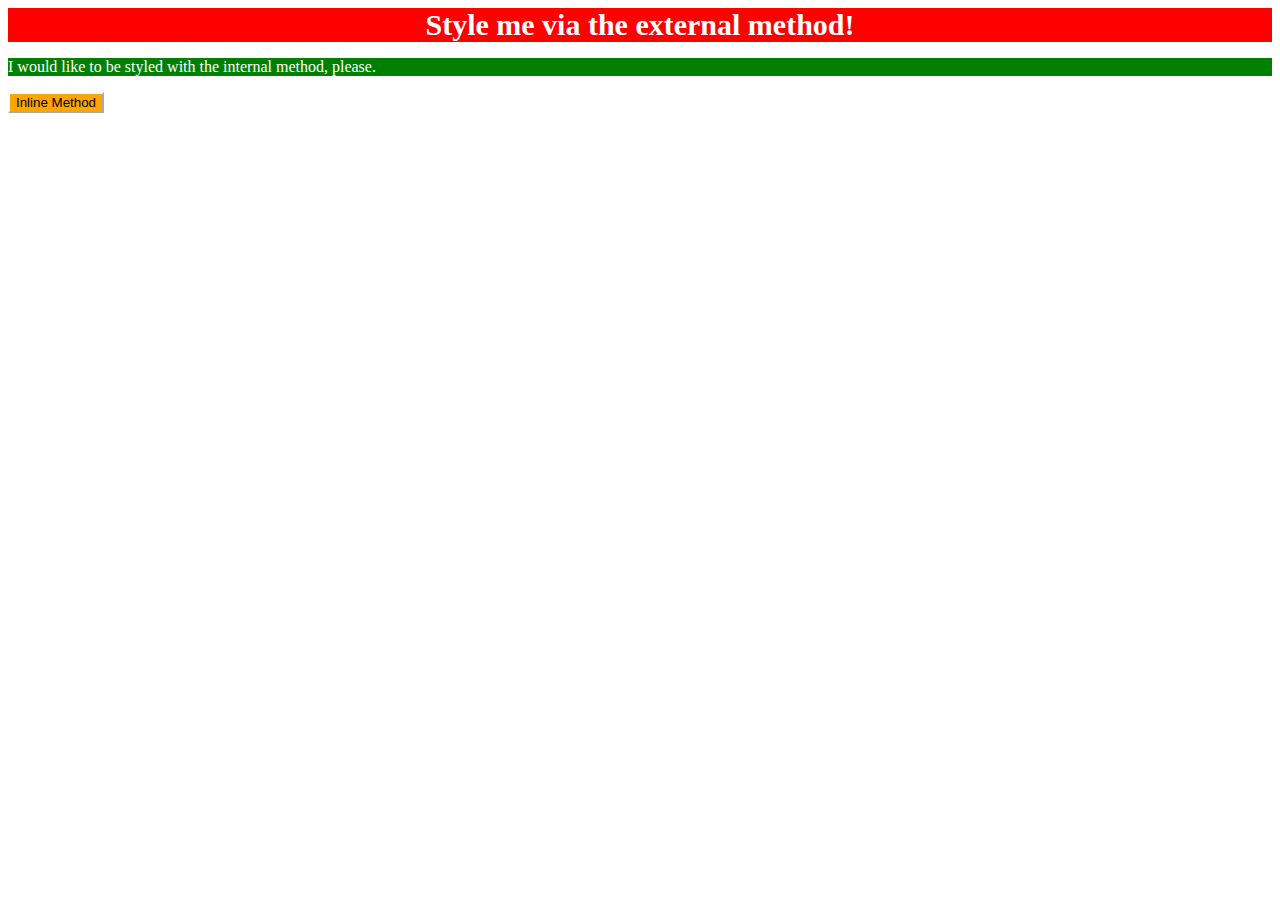
<file: foundations/01-css-methods/index.html>
<!DOCTYPE html>
<html lang="en">
  <head>
    <meta charset="UTF-8">
    <meta http-equiv="X-UA-Compatible" content="IE=edge">
    <meta name="viewport" content="width=device-width, initial-scale=1.0">
    <title>Methods for Adding CSS</title>
    <link rel="stylesheet" href="styles.css">
    <style>
      p{
        color: white;
        background-color: green;
      }
    </style>
  </head>
  <body>
    <div>Style me via the external method!</div>
    <p>I would like to be styled with the internal method, please.</p>
    <button style="color:black;background-color:orange;border-color: white;">Inline Method</button>
  </body>
</html>
</file>
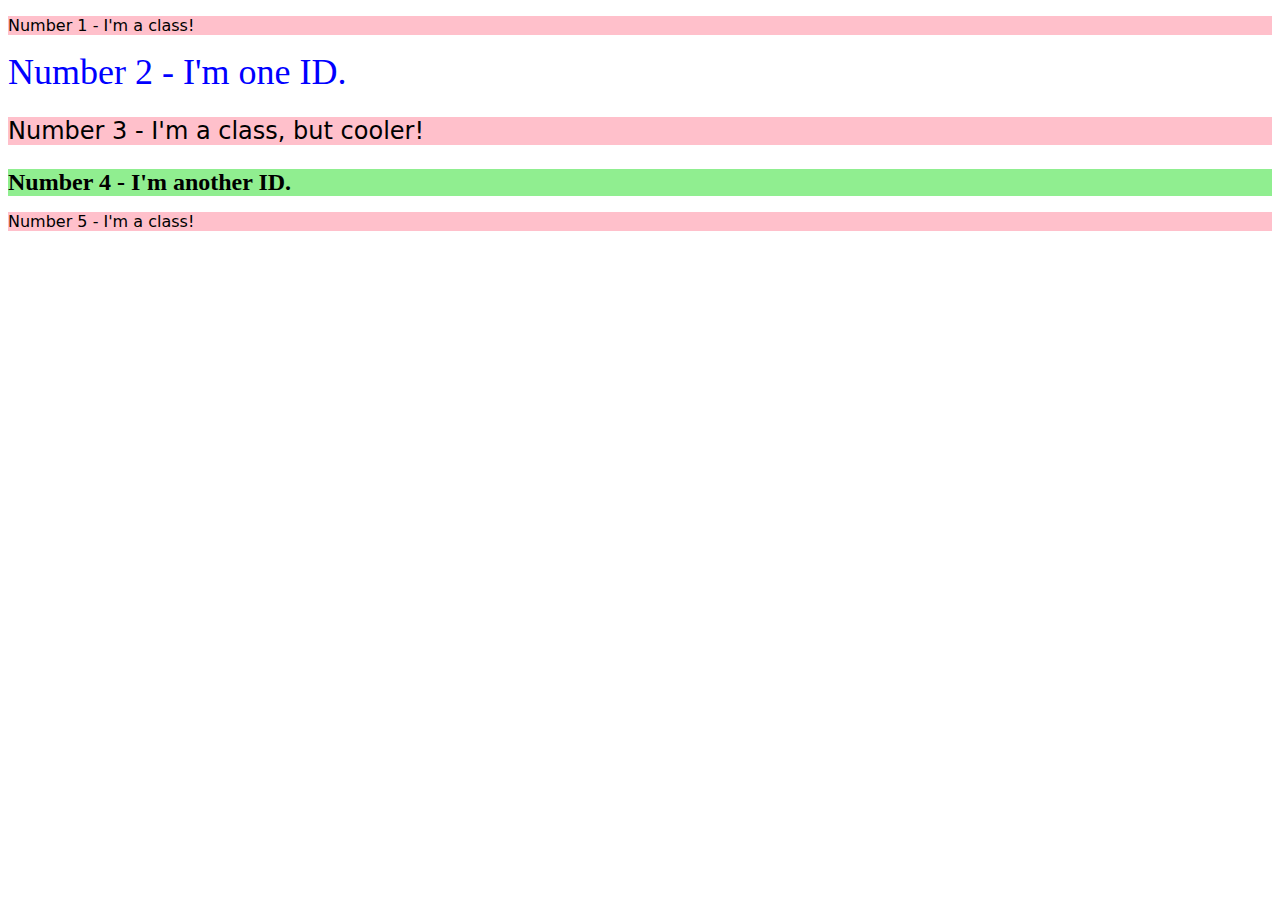
<file: foundations/02-class-id-selectors/index.html>
<!DOCTYPE html>
<html lang="en">
  <head>
    <meta charset="UTF-8">
    <meta http-equiv="X-UA-Compatible" content="IE=edge">
    <meta name="viewport" content="width=device-width, initial-scale=1.0">
    <title>Class and ID Selectors</title>
    <link rel="stylesheet" href="style.css">
  </head>
  <body>
    <p class="odd">Number 1 - I'm a class!</p>
    <div ID="second">Number 2 - I'm one ID.</div>
    <p class="odd adjust-font-size">Number 3 - I'm a class, but cooler!</p>
    <div ID="fourth" class="adjust-font-size">Number 4 - I'm another ID.</div>
    <p class="odd">Number 5 - I'm a class!</p>
  </body>
</html>
</file>
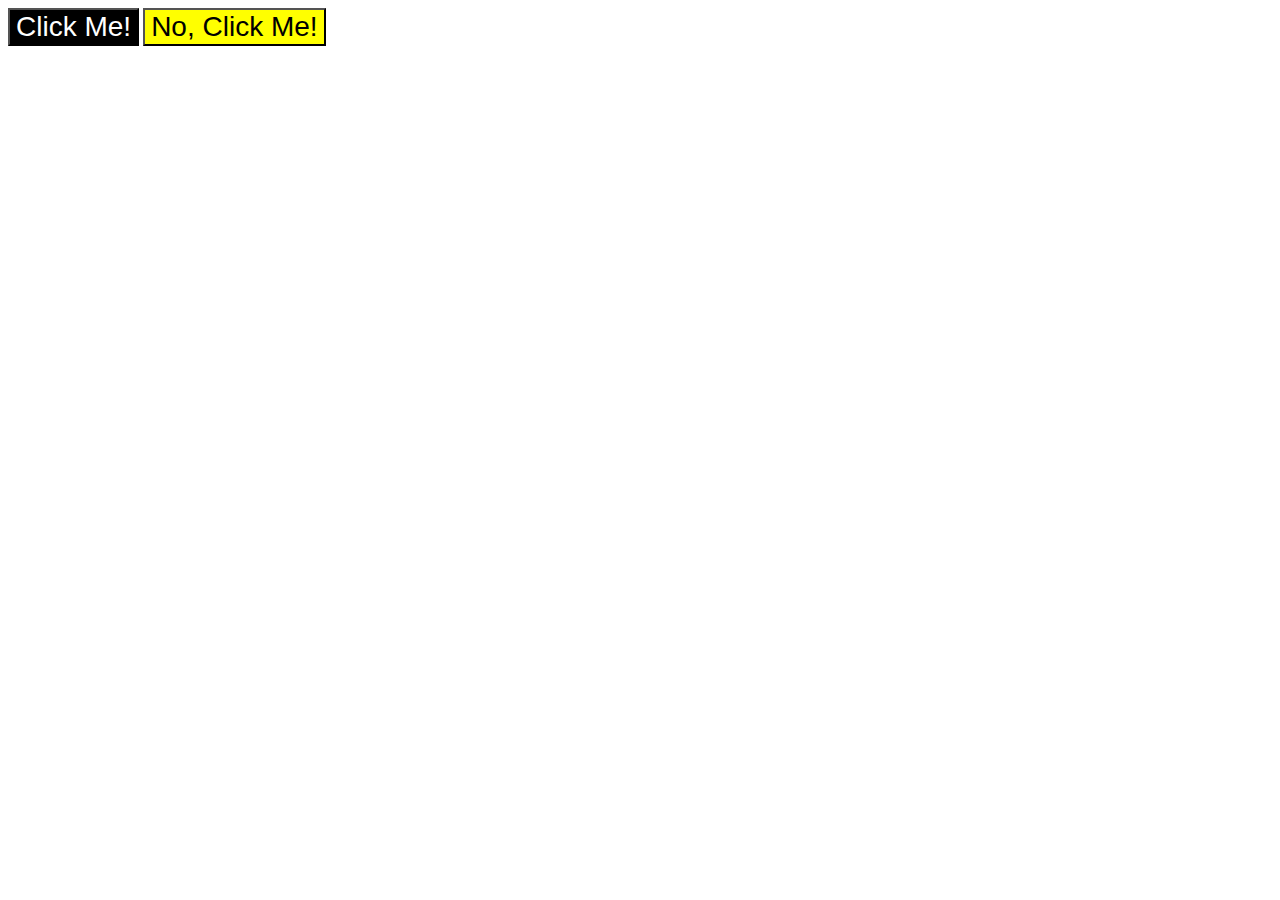
<file: foundations/03-grouping-selectors/index.html>
<!DOCTYPE html>
<html lang="en">
  <head>
    <meta charset="UTF-8">
    <meta http-equiv="X-UA-Compatible" content="IE=edge">
    <meta name="viewport" content="width=device-width, initial-scale=1.0">
    <title>Grouping Selectors</title>
    <link rel="stylesheet" href="style.css">
  </head>
  <body>
    <button class="black">Click Me!</button>
    <button class="yellow">No, Click Me!</button>
  </body>
</html>
</file>
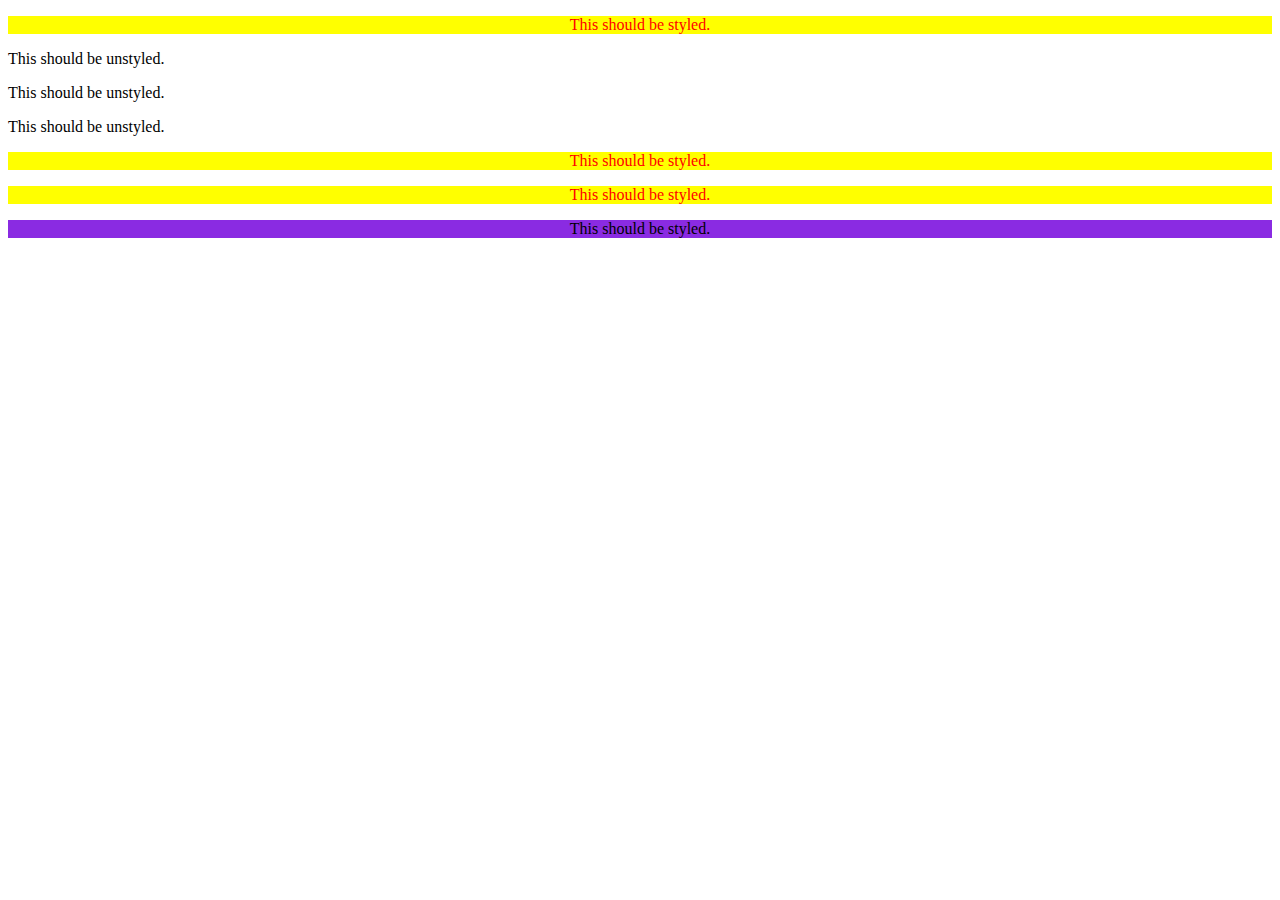
<file: foundations/05-descendant-combinator/index.html>
<!DOCTYPE html>
<html lang="en">
  <head>
    <meta charset="UTF-8">
    <meta http-equiv="X-UA-Compatible" content="IE=edge">
    <meta name="viewport" content="width=device-width, initial-scale=1.0">
    <title>Descendant Combinator</title>
    <link rel="stylesheet" href="style.css">
  </head>
  <body>
    <div class="container">
      <p class="text">This should be styled.</p>
    </div>
    <p class="text">This should be unstyled.</p>
    <p class="text">This should be unstyled.</p>    
    <p class="taxt">This should be unstyled.</p>    
    <div class="container">
      <p class="text">This should be styled.</p>
      <p class="text">This should be styled.</p>      
      <p class="taxt">This should be styled.</p>      
    </div>
  </body>
</html>
</file>
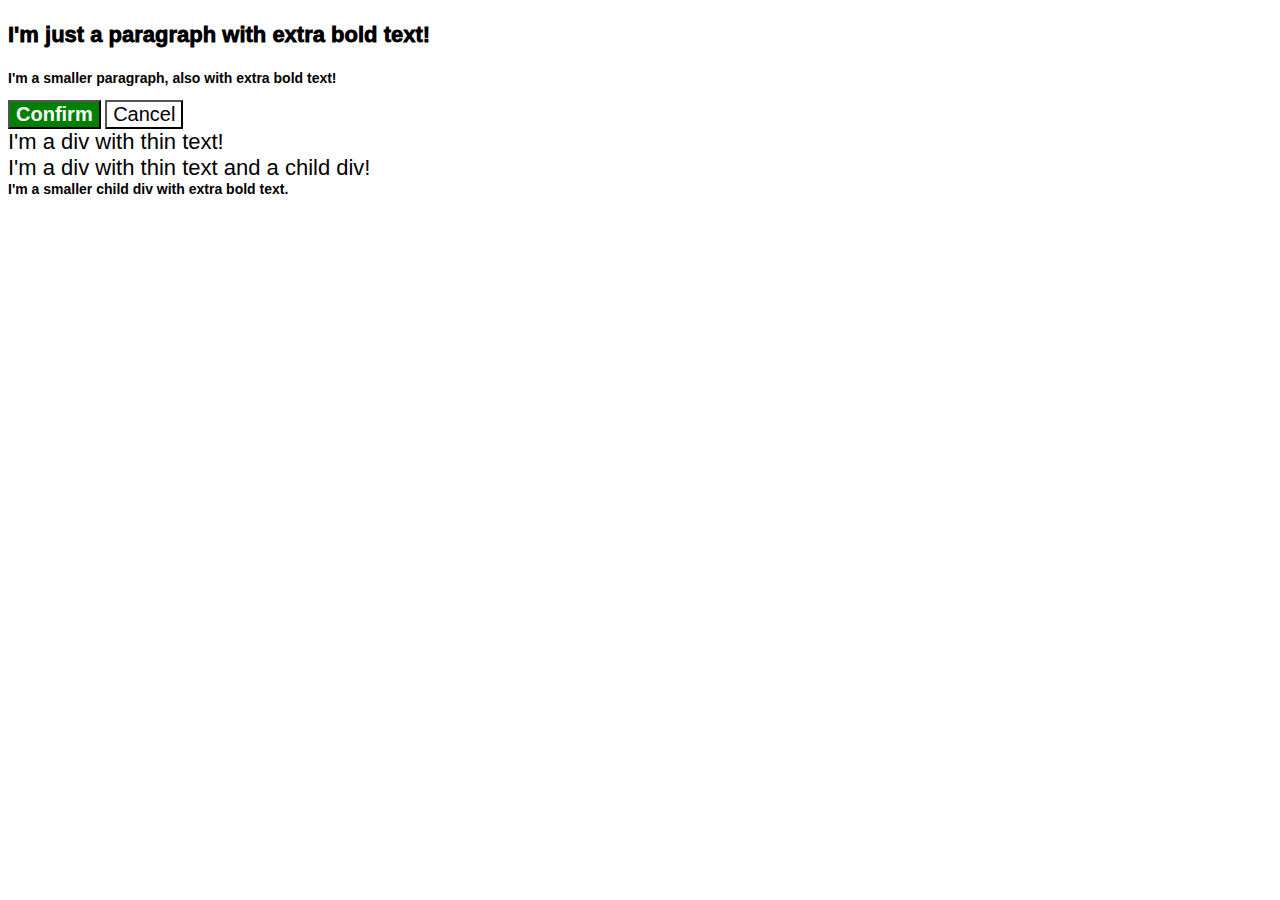
<file: foundations/06-cascade-fix/index.html>
<!DOCTYPE html>
<html lang="en">
  <head>
    <meta charset="UTF-8">
    <meta http-equiv="X-UA-Compatible" content="IE=edge">
    <meta name="viewport" content="width=device-width, initial-scale=1.0">
    <title>Fix the Cascade</title>
    <link rel="stylesheet" href="style.css">
  </head>
  <body>
    <p class="para">I'm just a paragraph with extra bold text!</p>
    <p class="small-para">I'm a smaller paragraph, also with extra bold text!</p>

    <button class="button" id="confirm">Confirm</button>
    <button class="button">Cancel</button>

    <div class="text">I'm a div with thin text!</div>
    <div class="text">I'm a div with thin text and a child div!
      <div class="child">I'm a smaller child div with extra bold text.</div>
    </div>
  </body>
</html>
</file>
<file: foundations/01-css-methods/styles.css>
/* styles.css */

div{
    color: white;
    background-color: red;
    text-align: center;
    font-size: 30px;
    font-weight: 800;
}
</file>
<file: foundations/02-class-id-selectors/style.css>
/* styles.css */

.odd{
    background-color: pink;
    font-family: 'Verdana', 'DejaVu Sans', 'sans-serif';   
}

#second{
    color: blue;
    font-size: 36px;
}

.adjust-font-size{
    font-size: 24px;
}

#fourth{
    background-color: lightgreen;
    font-weight: bold;
}
</file>
<file: foundations/03-grouping-selectors/style.css>
.black,
.yellow{
    font-size: 28px;
    font-family: 'Helvetica','Times New Roman','sans-serif';
}

.black{
    background-color: black;
    color: white;
}

.yellow{
    background-color: yellow;
    color: black;
}
</file>
<file: foundations/05-descendant-combinator/style.css>
.container{
    .text{
        background-color: yellow;
        color: red;
        text-align: center;      
    }

    .taxt{
        background-color: blueviolet;
        color:black;
        text-align: center;
    }
}
</file>
<file: foundations/06-cascade-fix/style.css>
/*body class*/
body{
  font-family: 'Arial', 'Helvetica', 'sans-serif';
}

/*paragraph classes using a grouping selector format*/
.para,
.small-para {
  color: hsl(0, 0%, 0%);
  font-weight: 1000;
}

.small-para {
  font-size: 14px;
  font-weight: 800;
}

.para {
  font-size: 22px;
}


.button{
  background-color: rgb(255, 255, 255);
  color: rgb(0, 0, 0);
  font-size: 20px;
}
/*Two buttons using a chain combinator format*/
.button#confirm{
  background-color: green;
  color: white;
  font-weight: bold;
  font-size: 20px;
} 

div.text {
  color: rgb(0, 0, 0);
  font-size: 22px;
  font-weight: 100;
  
  .child {
    color: rgb(0, 0, 0);
    font-weight: 800;
    font-size: 14px;
  }
}
</file>
